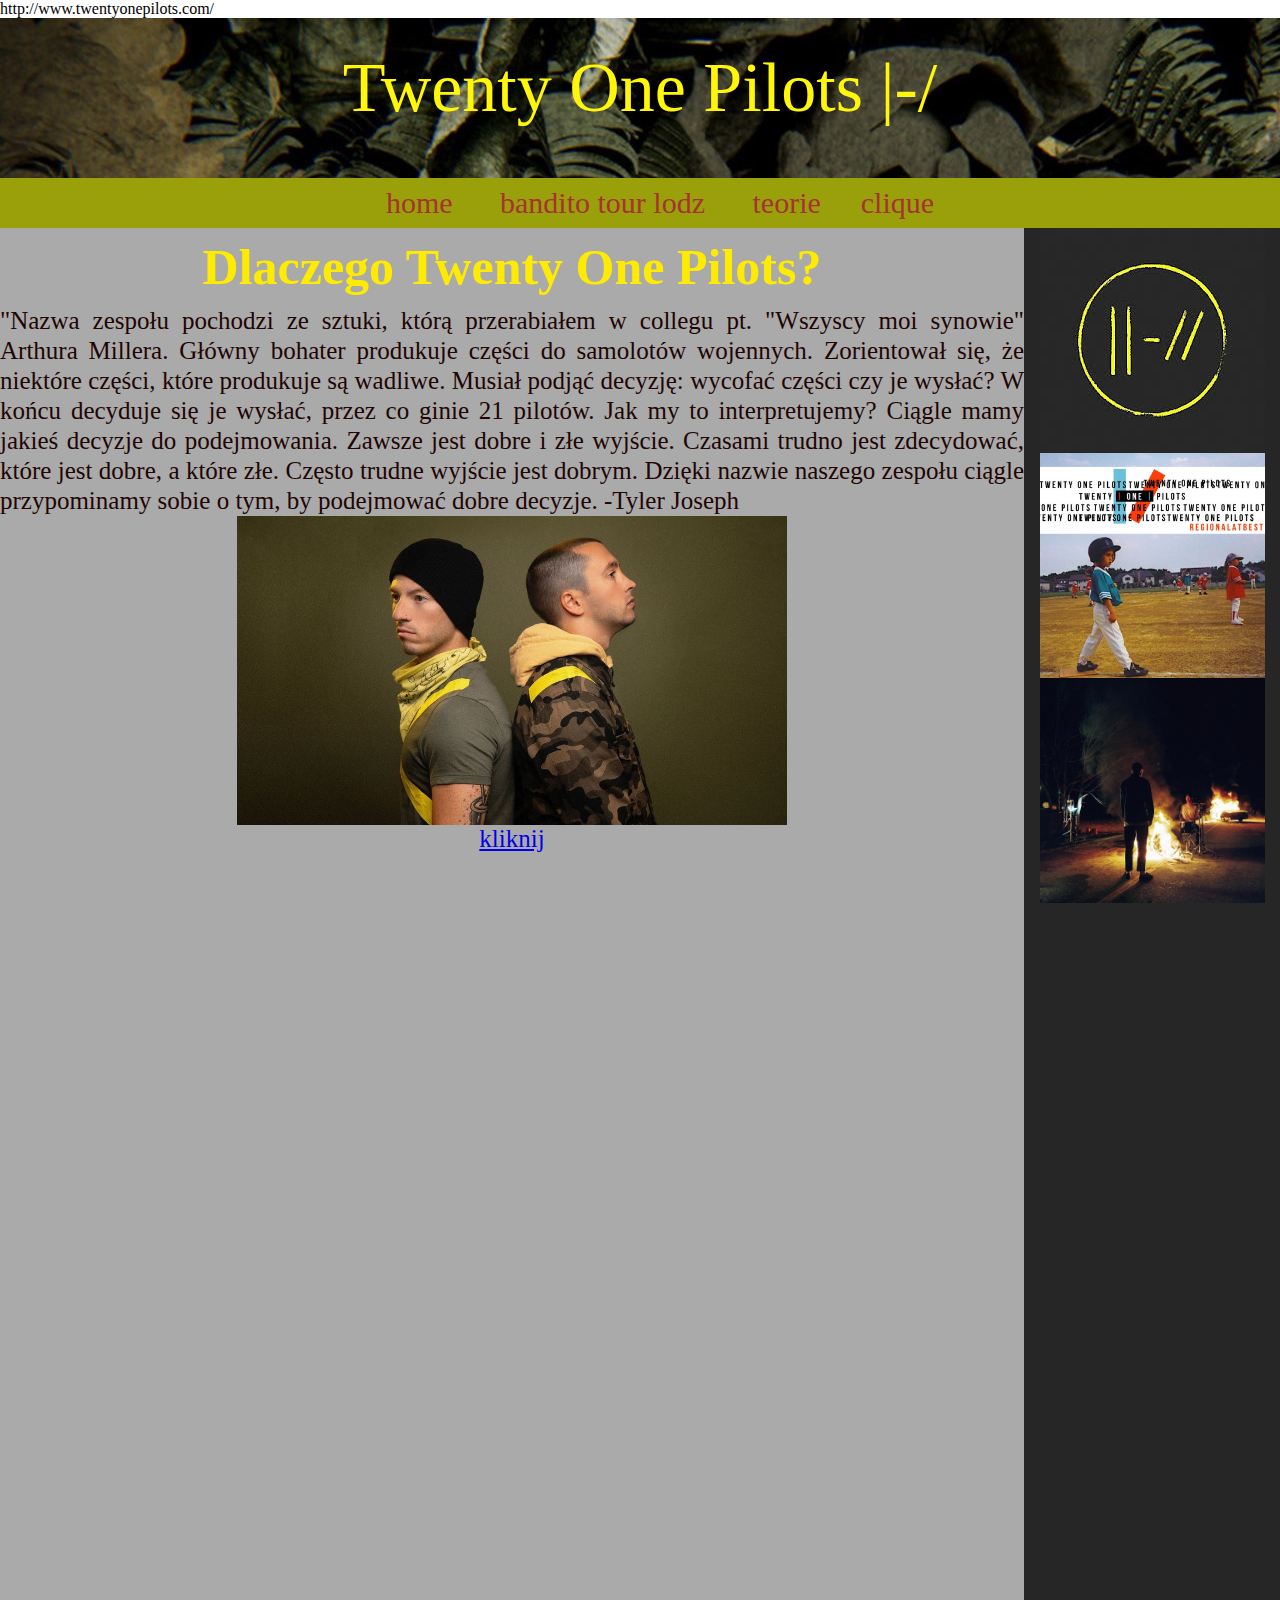
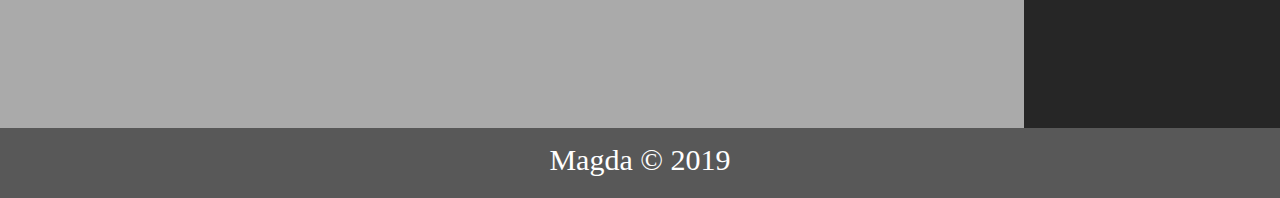
<file: index.html>
http://www.twentyonepilots.com/
<!DOCTYPE html>
<html lang="pl">

<head>
    <meta charset="UTF-8">
    <title>skeleton clique</title>
    <link rel="stylesheet" href="style.css">
</head>

<body>
    <header>Twenty One Pilots |-/ </header>
    <nav>
        <ul>
            <li><a href="index.html">home</a></li>
            <li><a href="banditotourlodz.html">bandito tour lodz</a></li>
            <li><a href="teorie.html">teorie</a>
            <li><a href="clique.html">clique</a></li> </ul> </nav> <section>
                    <article>
                        <h1>Dlaczego Twenty One Pilots?</h1>
                        <p>

                            "Nazwa zespołu pochodzi ze sztuki, którą przerabiałem w collegu pt. "Wszyscy moi synowie" Arthura Millera. Główny bohater produkuje części do samolotów wojennych. Zorientował się, że niektóre części, które produkuje są wadliwe. Musiał podjąć decyzję: wycofać części czy je wysłać? W końcu decyduje się je wysłać, przez co ginie 21 pilotów. Jak my to interpretujemy? Ciągle mamy jakieś decyzje do podejmowania. Zawsze jest dobre i złe wyjście. Czasami trudno jest zdecydować, które jest dobre, a które złe. Często trudne wyjście jest dobrym. Dzięki nazwie naszego zespołu ciągle przypominamy sobie o tym, by podejmować dobre decyzje.
                            -Tyler Joseph

                        </p>
                        <img src="top.jpg" alt="obrazek" width="550px">
                        <br>
                        <a href="http://www.twentyonepilots.com/" target="_blank"> kliknij</a>

                    </article>
                    </section>
                    <aside>
                        <a href="https://www.youtube.com/watch?v=ZWCWHdOpvVk" target="_blank">
                            <img src="logo.jpg" alt=""></a>
                        <br>
                        <a href="https://www.last.fm/pl/music/Twenty+One+Pilots/Regional+at+Best" target="_blank"><img src="rab.jpg" alt="" width="225px"></a>
                        <br>
                        <a href="https://www.youtube.com/watch?v=3cHukDqHkE4" target="_blank"><img src="heavy.jpg" alt="" width="225px">
                        </a>
                    </aside>
                    <footer> Magda &copy; 2019</footer>
</body>

</html>
</file>
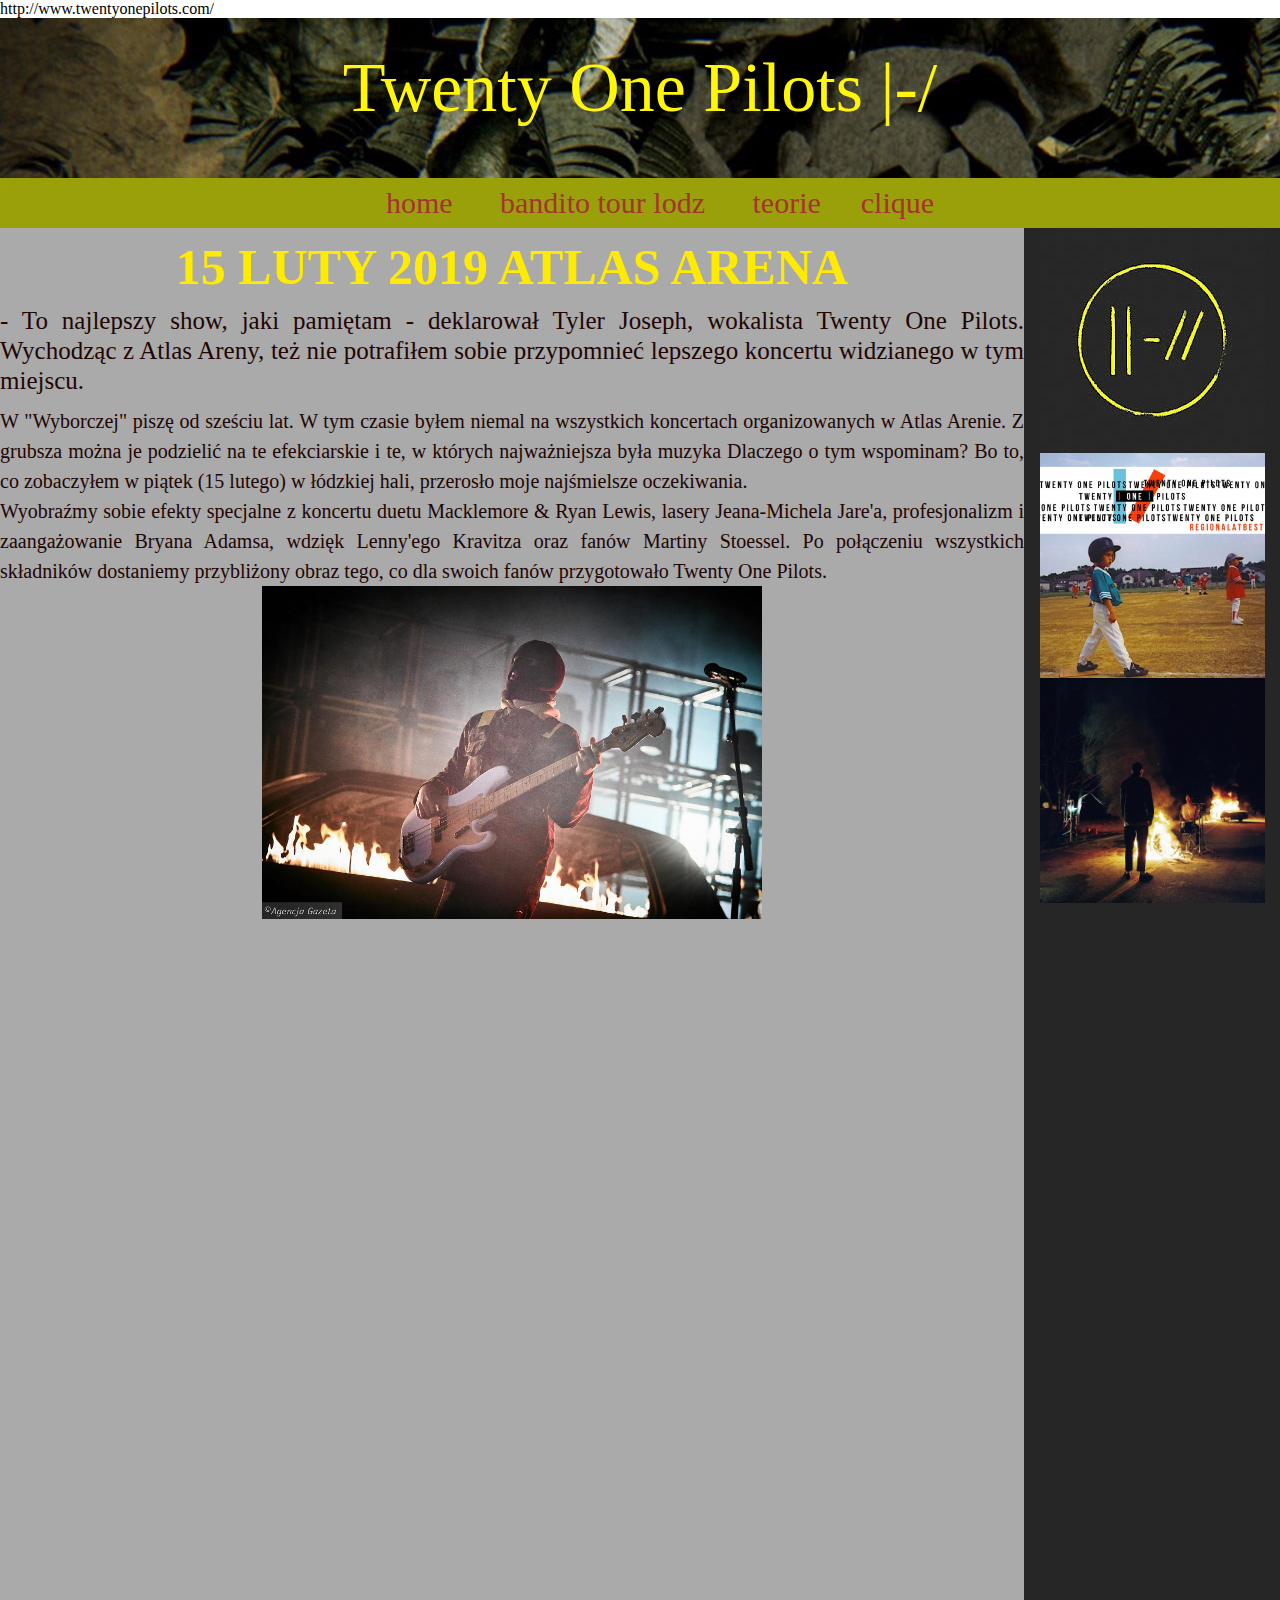
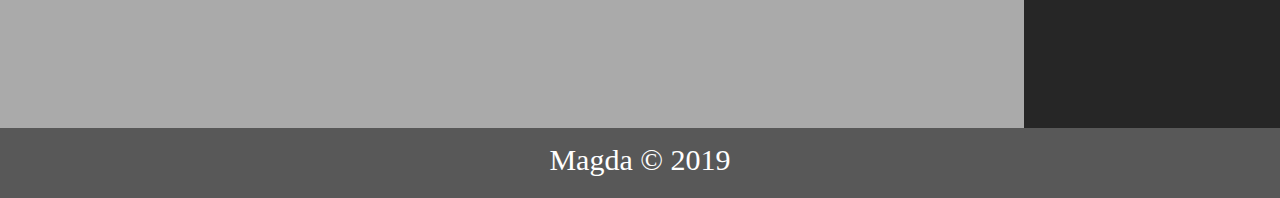
<file: banditotourlodz.html>
http://www.twentyonepilots.com/<!DOCTYPE html>
<html lang="pl">

<head>
    <meta charset="UTF-8">
    <title>skeleton clique</title>
    <link rel="stylesheet" href="style.css">
</head>

<body>
    <header>Twenty One Pilots |-/ </header>
      <nav>
        <ul>
            <li><a href="index.html">home</a></li>
            <li><a href="banditotourlodz.html">bandito tour lodz</a></li>
            <li><a href="teorie.html">teorie</a>
            <li><a href="clique.html">clique</a></li> </ul> </nav>
    <section>
        <article>
            <h1>15 LUTY 2019 ATLAS ARENA</h1>
            <p>- To najlepszy show, jaki pamiętam - deklarował Tyler Joseph, wokalista Twenty One Pilots. Wychodząc z Atlas Areny, też nie potrafiłem sobie przypomnieć lepszego koncertu widzianego w tym miejscu.
          
            </p>
            <p id="p1">W "Wyborczej" piszę od sześciu lat. W tym czasie byłem niemal na wszystkich koncertach organizowanych w Atlas Arenie. Z grubsza można je podzielić na te efekciarskie i te, w których najważniejsza była muzyka
            Dlaczego o tym wspominam? Bo to, co zobaczyłem w piątek (15 lutego) w łódzkiej hali, przerosło moje najśmielsze oczekiwania.
            <br>
             Wyobraźmy sobie efekty specjalne z koncertu duetu Macklemore & Ryan Lewis, lasery Jeana-Michela Jare'a, profesjonalizm i zaangażowanie Bryana Adamsa, wdzięk Lenny'ego Kravitza oraz fanów Martiny Stoessel. Po połączeniu wszystkich składników dostaniemy przybliżony obraz tego, co dla swoich fanów przygotowało Twenty One Pilots.</p>
             <img src="koncert.jpg" alt="" width="500px">
        

        </article>
    </section>
    <aside><a href="https://www.youtube.com/watch?v=ZWCWHdOpvVk" target="_blank">
            <img src="logo.jpg" alt=""></a>
        <br>
        <a href="https://www.last.fm/pl/music/Twenty+One+Pilots/Regional+at+Best" target="_blank"><img src="rab.jpg" alt="" width="225px"></a>
        <br>
        <a href="https://www.youtube.com/watch?v=3cHukDqHkE4" target="_blank"><img src="heavy.jpg" alt="" width="225px">
            </a></aside>
    <footer> Magda &copy; 2019</footer>
</body>

</html>
</file>
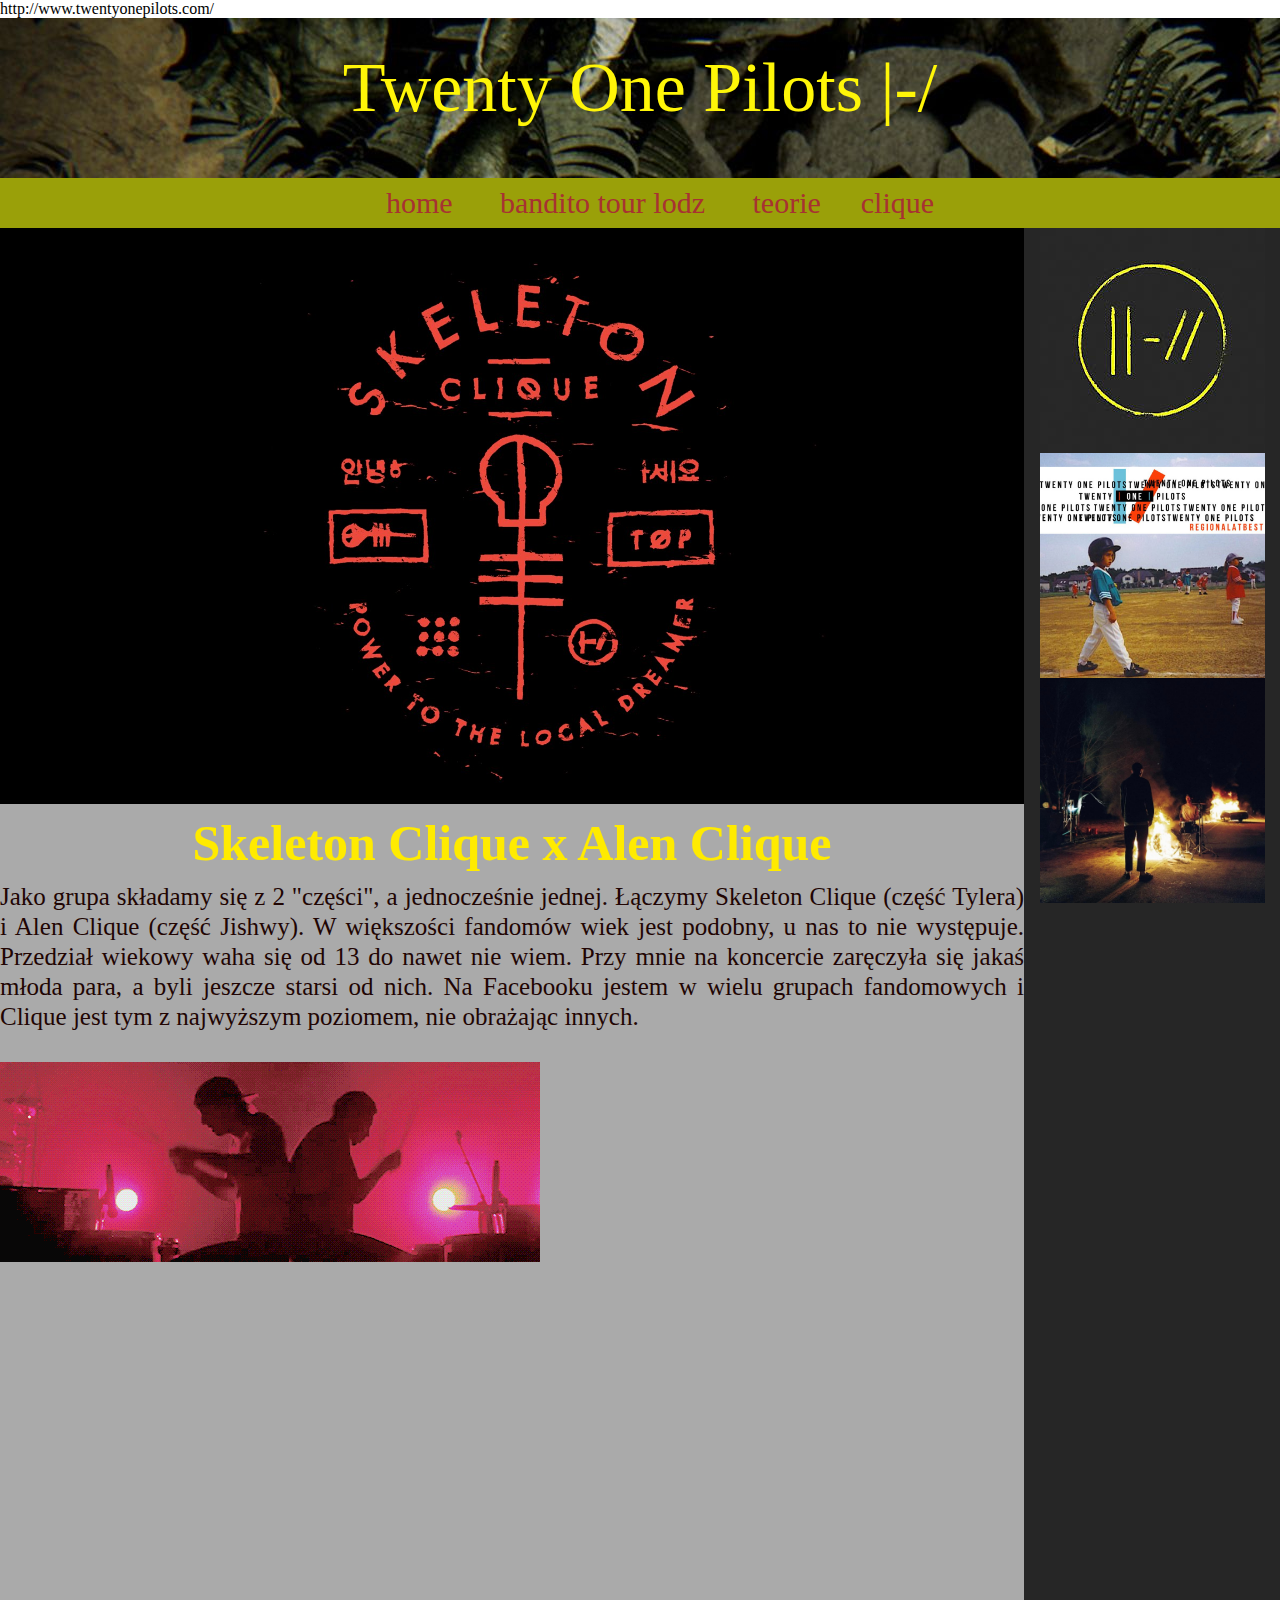
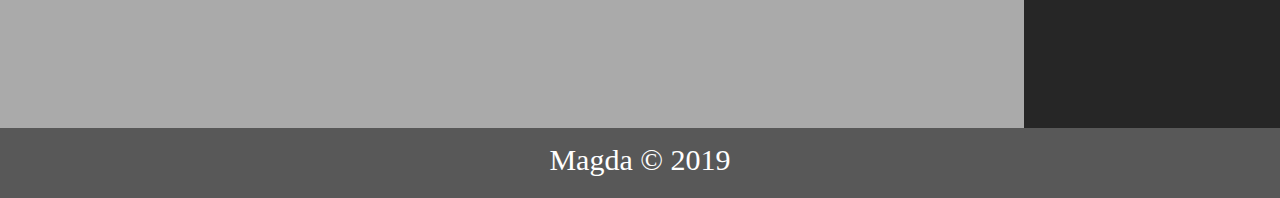
<file: clique.html>
http://www.twentyonepilots.com/
<!DOCTYPE html>
<html lang="pl">

<head>
    <meta charset="UTF-8">
    <title>skeleton clique</title>
    <link rel="stylesheet" href="style.css">
</head>

<body>
    <header>Twenty One Pilots |-/ </header>
     <nav>
        <ul>
            <li><a href="index.html">home</a></li>
            <li><a href="banditotourlodz.html">bandito tour lodz</a></li>
            <li><a href="teorie.html">teorie</a>
            <li><a href="clique.html">clique</a></li> </ul> </nav>
    <section>
        <article>

            <img src="cliq.jpg" alt="" width="100%">
            <br>
            <h1>
Skeleton Clique x Alen Clique
            </h1>
            <p>
                Jako grupa składamy się z 2 "części", a jednocześnie jednej. Łączymy Skeleton Clique (część Tylera) i Alen Clique (część Jishwy). W większości fandomów wiek jest podobny, u nas to nie występuje. Przedział wiekowy waha się od 13 do nawet nie wiem. Przy mnie na koncercie zaręczyła się jakaś młoda para, a byli jeszcze starsi od nich. Na Facebooku jestem w wielu grupach fandomowych i Clique jest tym z najwyższym poziomem, nie obrażając innych.
                <br>
                <br>
                <img src="original.gif" alt="">
            </p>


        </article>
    </section>
    <aside>
        <a href="https://www.youtube.com/watch?v=ZWCWHdOpvVk" target="_blank">
            <img src="logo.jpg" alt=""></a>
        <br>
        <a href="https://www.last.fm/pl/music/Twenty+One+Pilots/Regional+at+Best" target="_blank"><img src="rab.jpg" alt="" width="225px"></a>
        <br>
        <a href="https://www.youtube.com/watch?v=3cHukDqHkE4" target="_blank"><img src="heavy.jpg" alt="" width="225px">
        </a>
    </aside>
    <footer> Magda &copy; 2019</footer>
</body>

</html>
</file>
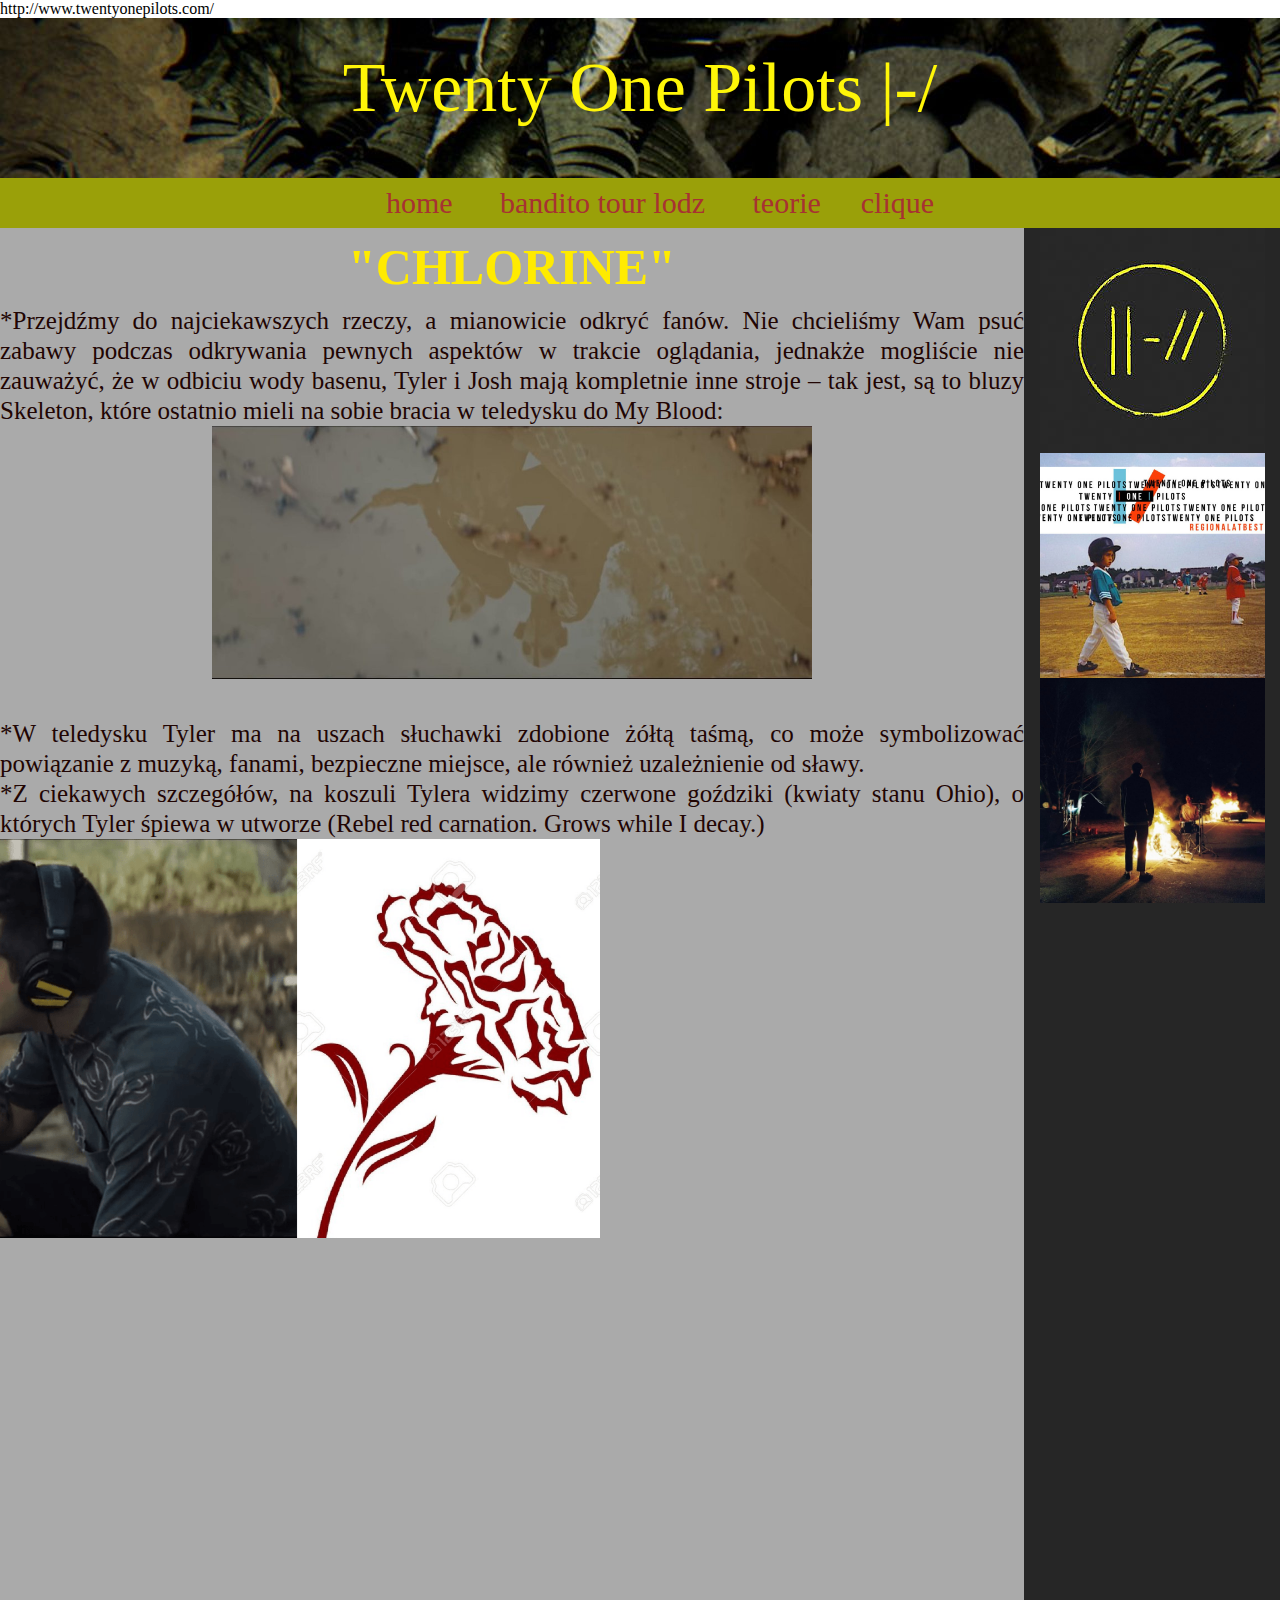
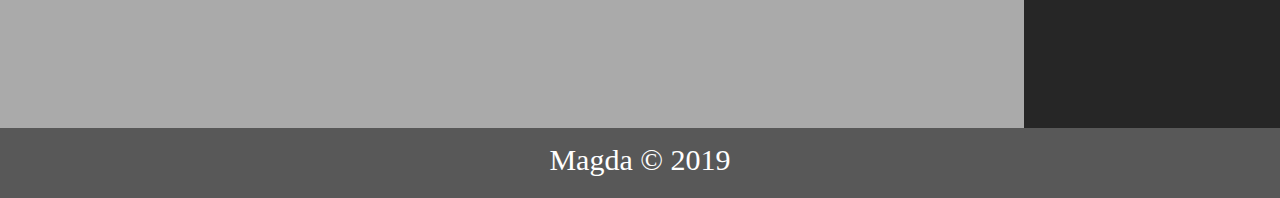
<file: teorie.html>
http://www.twentyonepilots.com/<!DOCTYPE html>
<html lang="pl">

<head>
    <meta charset="UTF-8">
    <title>skeleton clique</title>
    <link rel="stylesheet" href="style.css">
</head>

<body>
    <header>Twenty One Pilots |-/ </header>
     <nav>
        <ul>
            <li><a href="index.html">home</a></li>
            <li><a href="banditotourlodz.html">bandito tour lodz</a></li>
            <li><a href="teorie.html">teorie</a>
            <li><a href="clique.html">clique</a></li> </ul> </nav>
    <section>
        <article>
            <h1>"CHLORINE"</h1>
            <p>*Przejdźmy do najciekawszych rzeczy, a mianowicie odkryć fanów. Nie chcieliśmy Wam psuć zabawy podczas odkrywania pewnych aspektów w trakcie oglądania, jednakże mogliście nie zauważyć, że w odbiciu wody basenu, Tyler i Josh mają kompletnie inne stroje – tak jest, są to bluzy Skeleton, które ostatnio mieli na sobie bracia w teledysku do My Blood:</p>
            <img src="chlorine.jpg" alt="" width="600px">
            <p>
                <br> *W teledysku Tyler ma na uszach słuchawki zdobione żółtą taśmą, co może symbolizować powiązanie z muzyką, fanami, bezpieczne miejsce, ale również uzależnienie od sławy.
                <br>*Z ciekawych szczegółów, na koszuli Tylera widzimy czerwone goździki (kwiaty stanu Ohio), o których Tyler śpiewa w utworze (Rebel red carnation. Grows while I decay.)
                <br>
                <img src="carnation%20(1).png" alt="" width="600px">
            </p>

        </article>
    </section>
    <aside><a href="https://www.youtube.com/watch?v=ZWCWHdOpvVk" target="_blank">
            <img src="logo.jpg" alt=""></a>
        <br>
        <a href="https://www.last.fm/pl/music/Twenty+One+Pilots/Regional+at+Best" target="_blank"><img src="rab.jpg" alt="" width="225px"></a>
        <br>
        <a href="https://www.youtube.com/watch?v=3cHukDqHkE4" target="_blank"><img src="heavy.jpg" alt="" width="225px">
            </a></aside>
    <footer> Magda &copy; 2019</footer>
</body>

</html>
</file>
<file: style.css>
* { 
    font-family: Tahoma;
    margin: 0px;
}

header {
    background-image: url(camo.jpg);
    background-color: rgb(255, 230, 39);
    height: 100px;
    font-size: 70px;
   color: #fff608;
    text-align: center;
    padding: 30px;
}

nav {
    background-color: #9aa009;
    color: #005c00;
    line-height: 50px;
    text-align: center;
    font-size: 30px;

}

nav li {
    display: inline-block;
    padding: 0 20px;


}

nav a {
    text-decoration: none;
    display: block;
    color: #a73232
}

nav a:hover {
    color: #3fd6f2
}

section {
    background-color: rgba(114, 114, 114, 0.6);
    width: 80%;
    height: 1500px;
    font-size: 25px;
    float: left;

}

aside {
    background-color: #262626;
    font-size: 20px;
    color: #96870d;
    float: left;
    width: 20%;
    height: 1500px;
    text-align: center;

}

footer {
    background-color: #585858;
    font-size: 30px;
    color: white;
    clear: both;
    text-align: center;
    height: 40px;
    padding: 15px;


}

article {
    
    text-align: center;
}

p {
    color: #210503;
    text-align: justify;
    line-height: 30px;
    padding-top: 10px;
}

h1 {
    padding-top: 10px;
    color: rgb(255, 235, 0)
}
#p1{
    font-size: 20px
}
</file>
